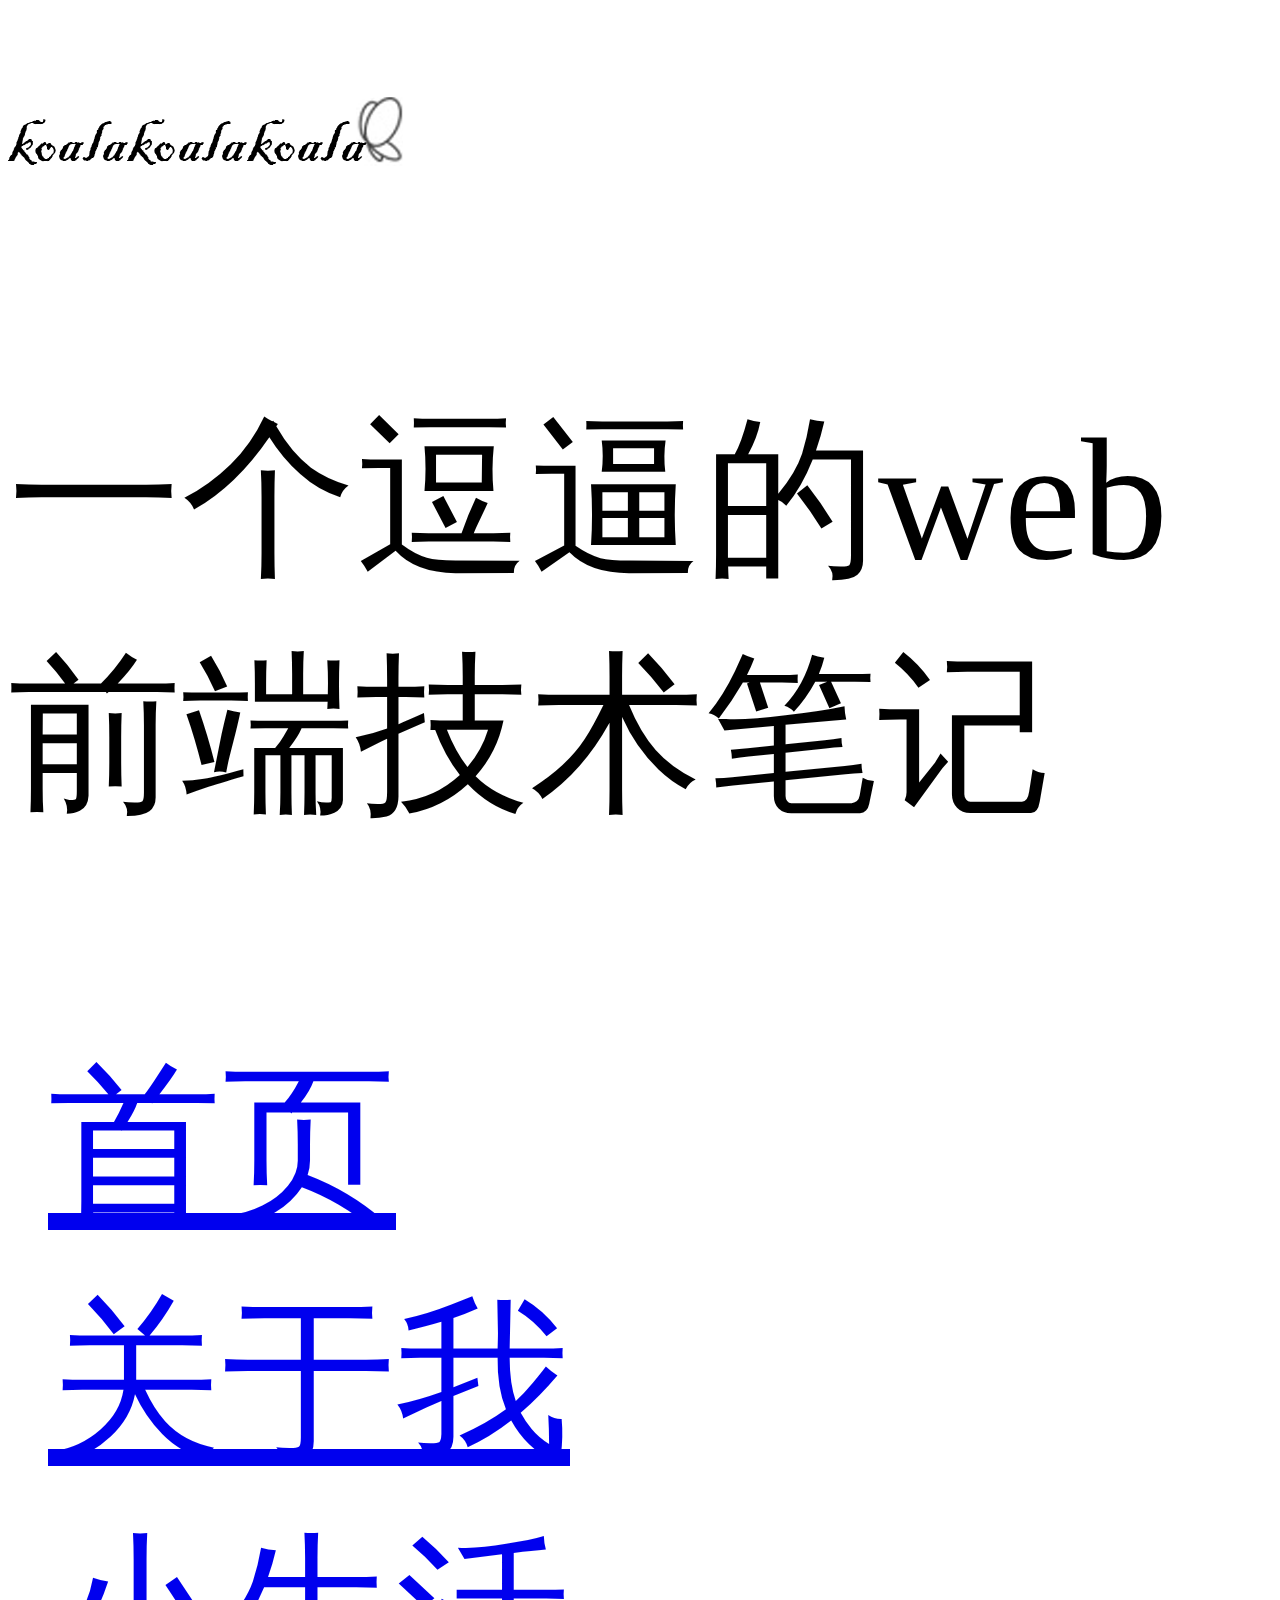
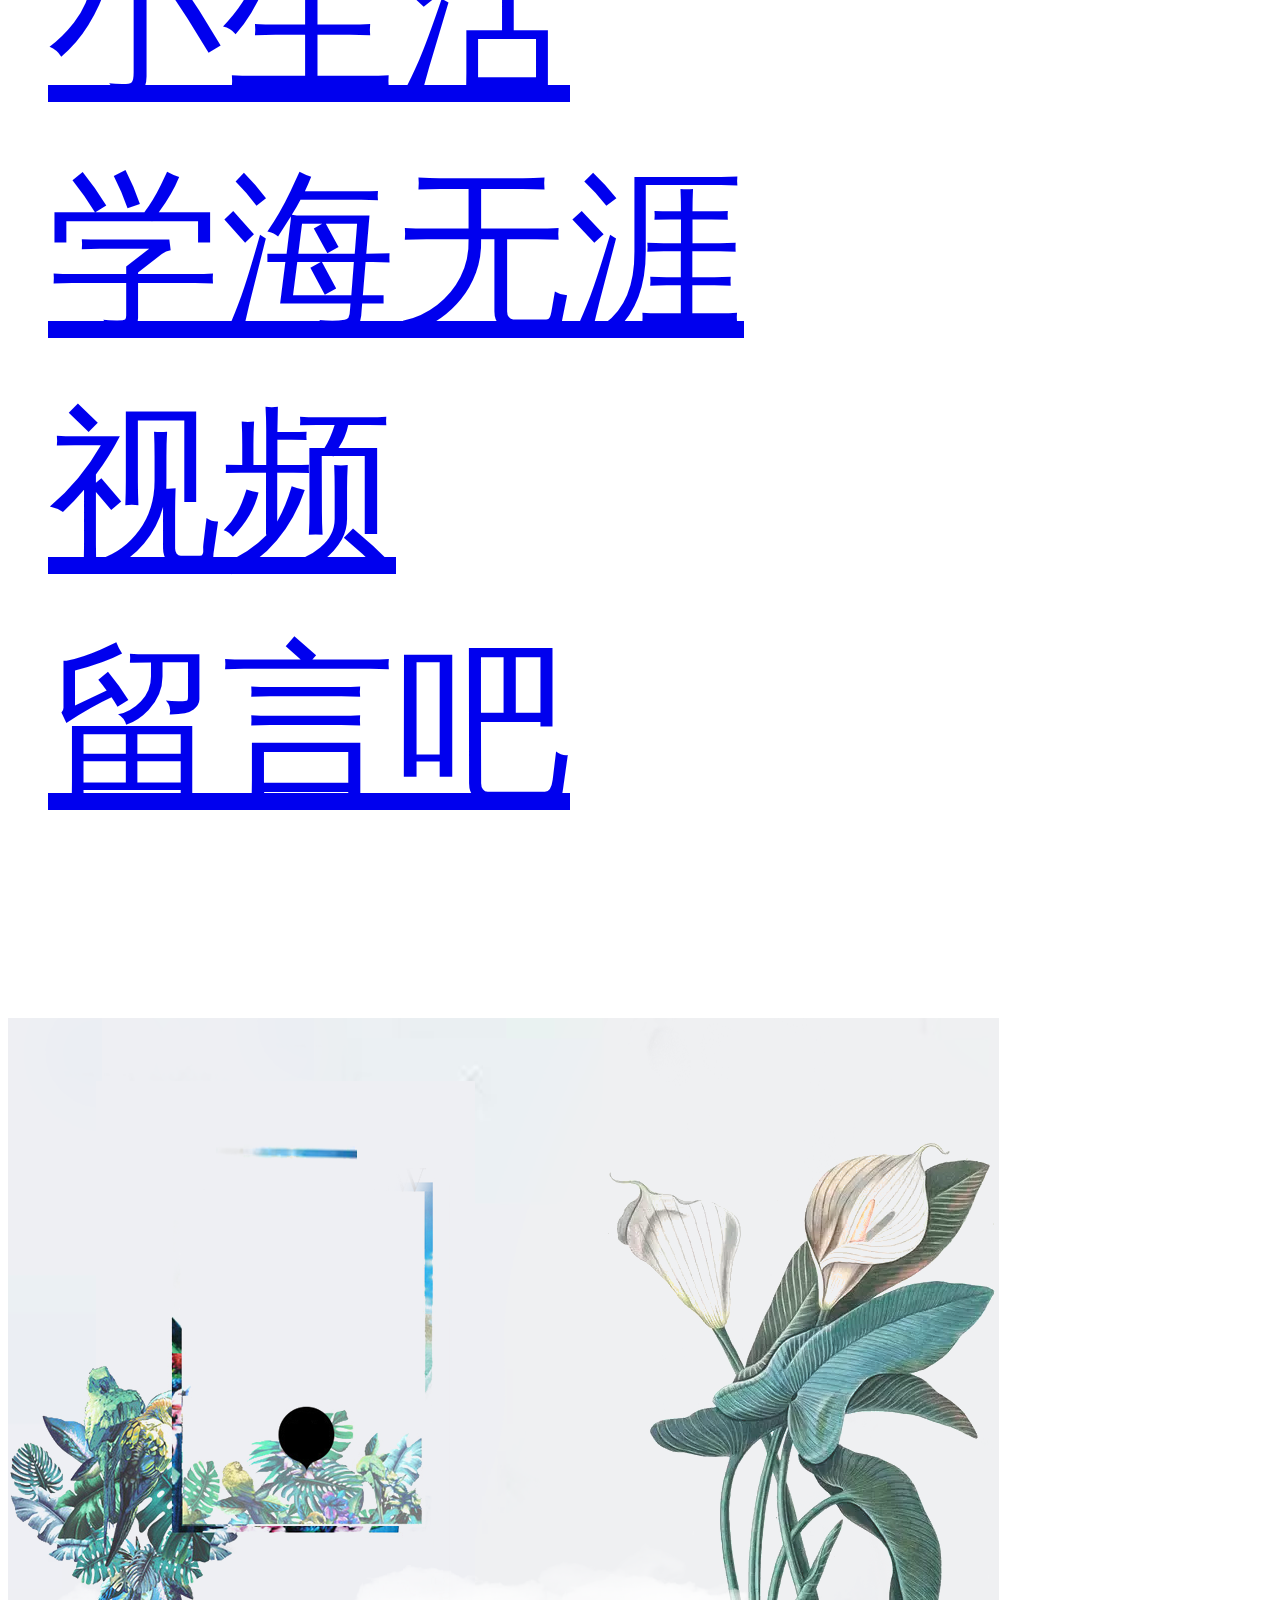
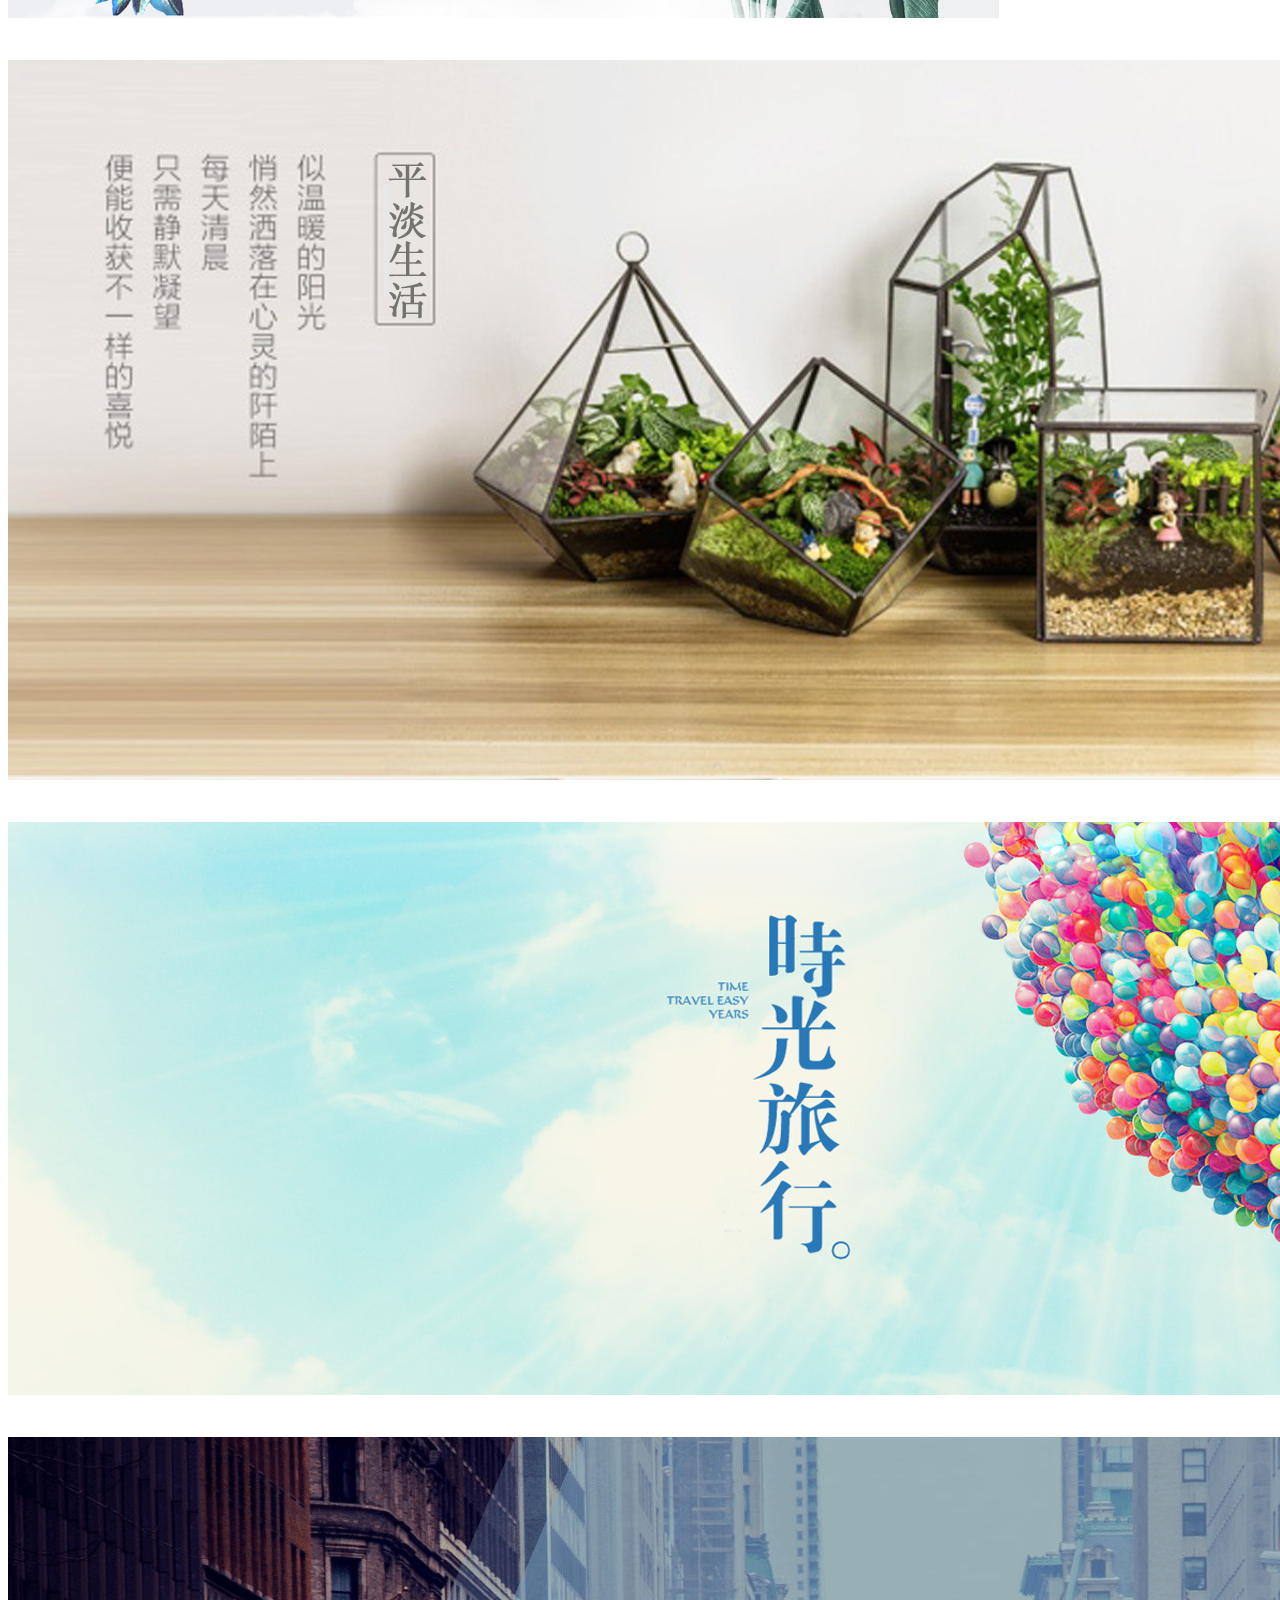
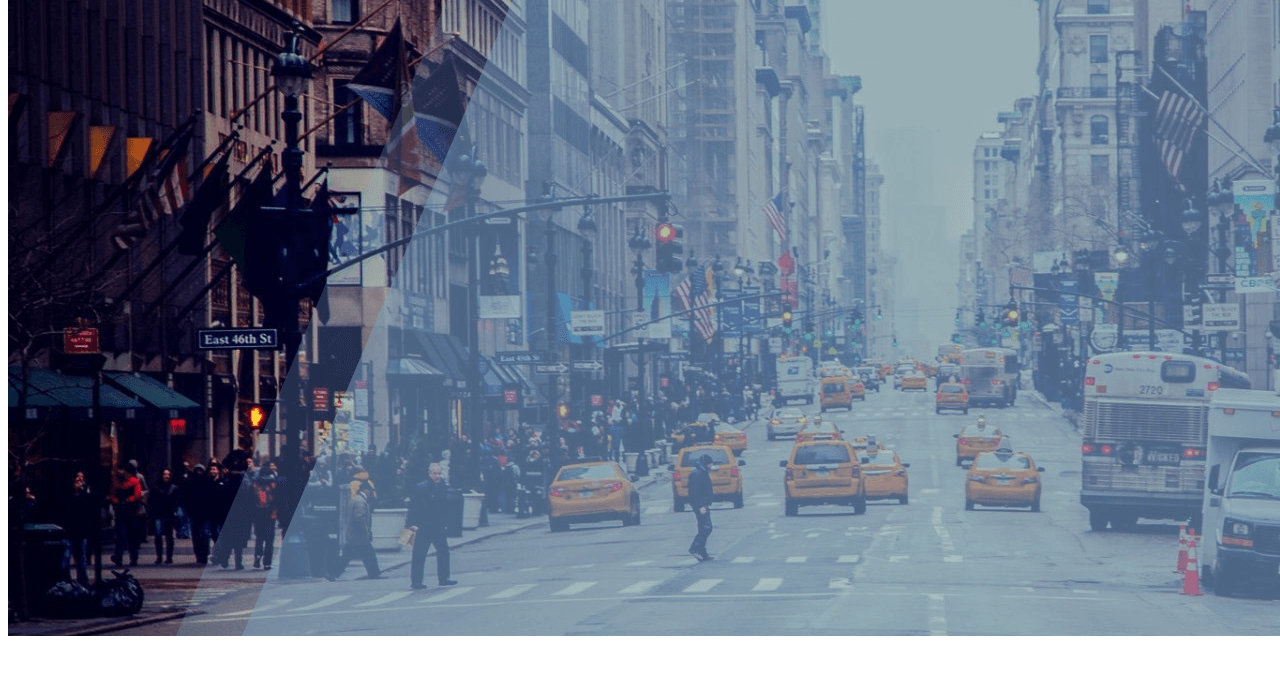
<file: home.html>
<!DOCTYPE html>
<html lang="en">
<head>
    <meta charset="UTF-8">
    <meta name="viewport" content="width=device-width,height=device-height,inital-scale=1.0,maximum-scale=1.0,user-scalable=no;">
    <meta name="apple-mobile-web-app-capable" content="yes">
    <meta name="apple-mobile-web-app-status-bar-style" content="black">
    <meta name="format-detection" content="telephone=no">
    <title>杨兜兜个人博客，是一个迈进web前端之路的程序媛个人博客网站，分享个人学习资料</title>
    <meta name="keywords" content="个人博客,杨兜兜个人博客,个人web前端学习,koala">
    <meta name="description" content="杨兜兜个人博客，是一个迈进web前端之路的程序媛个人博客网站，分享个人学习资料">
    <meta name="mobile-agent" content="format=xhtml;url=http://m.yangqq.com">
    <link rel="stylesheet" href="css/ycss.css">
    <script type="text/javascript" src="javascripts/yjs.js"></script>
    <link rel="canonical" href="http://localhost:63342/test/test/home.html">
</head>
<body>
    <div class="ybk-header">
        <div class="ybk-logo">
        <img src="images/logo.png" alt="杨兜兜个人博客">
           <p>一个逗逼的web前端技术笔记</p>
        </div>
        <div class="ybk-nav">
            <ul class="ybk-menu">
                <li><a href="#">首页</a></li>
                <li><a href="#">关于我</a></li>
                <li><a href="#">小生活</a></li>
                <li><a href="#">学海无涯</a></li>
                <li><a href="#">视频</a></li>
                <li><a href="#">留言吧</a></li>
            </ul>
        </div>
    </div>
    <div class="ybk-banner">
        <img class="ybk-banner1" src="images/banner.png" alt="杨兜兜个人博客">
        <img src="images/banner1.png" alt="杨兜兜个人博客">
        <img src="images/banner2.png" alt="杨兜兜个人博客">
        <img src="images/banner3.png" alt="杨兜兜个人博客">
    </div>
</body>
</html>
</file>
<file: css/ycss.css>
@media screen and (max-device-width: 1024px) {

}
@media screen and (max-device-width: 980px) {

}
@media screen and (max-device-width: 720px) {

}

@media screen and (max-device-width: 320px) {
    .ybk-header{
        width: 100%;
    }
    .ybk-logo{
        width: 40%;
        float: left;
    }
    .ybk-logo p{
        font-size: .2rem;
    }
    .ybk-nav{
        width: 60%;
        float: right;
    }
    .ybk-menu{

    }
    .ybk-nav li{
        list-style: none;
        float: left;
        padding: .1rem .15rem;
        font-size: .22rem;
    }
    .ybk-menu a{
        text-decoration: none;
        color: #ababab;
    }
    .ybk-banner{
        font-size: 0;
        background-color: #eeeff3;

    }
    .ybk-banner1{
        margin: 0 auto;
    }
}
</file>
